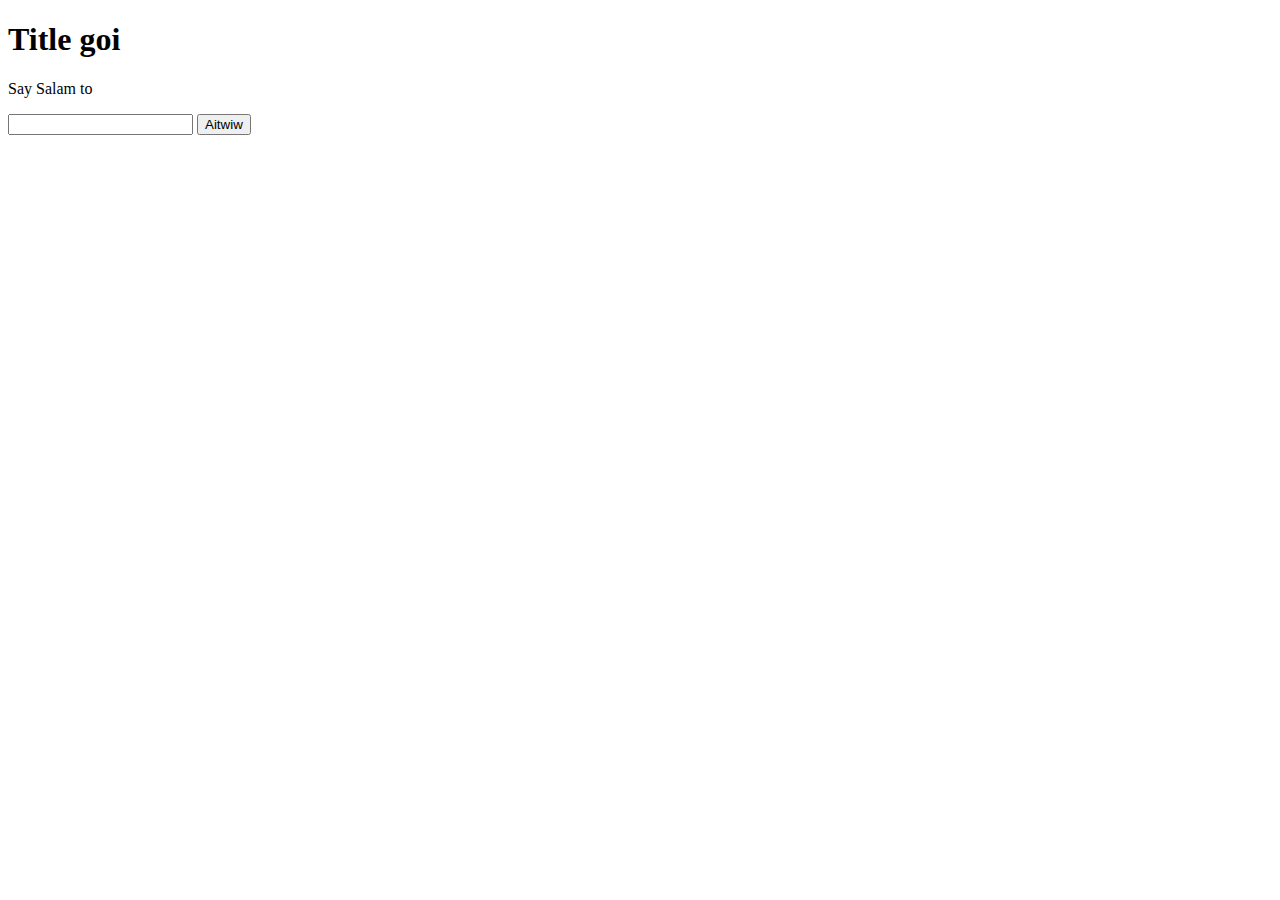
<file: javasik/index.html>
<!DOCTYPE html>
<html>
<head>
	<title>ggg</title>
	<script src="js/scriptik.js"></script>
</head>
<body>
	<h1 id="title">Title goi</h1>
	<p>Say Salam to</p>
	<input type="text" id="name">
	<button>Aitwiw</button>

	<p id="content"></p>
</body>
</html>
</file>
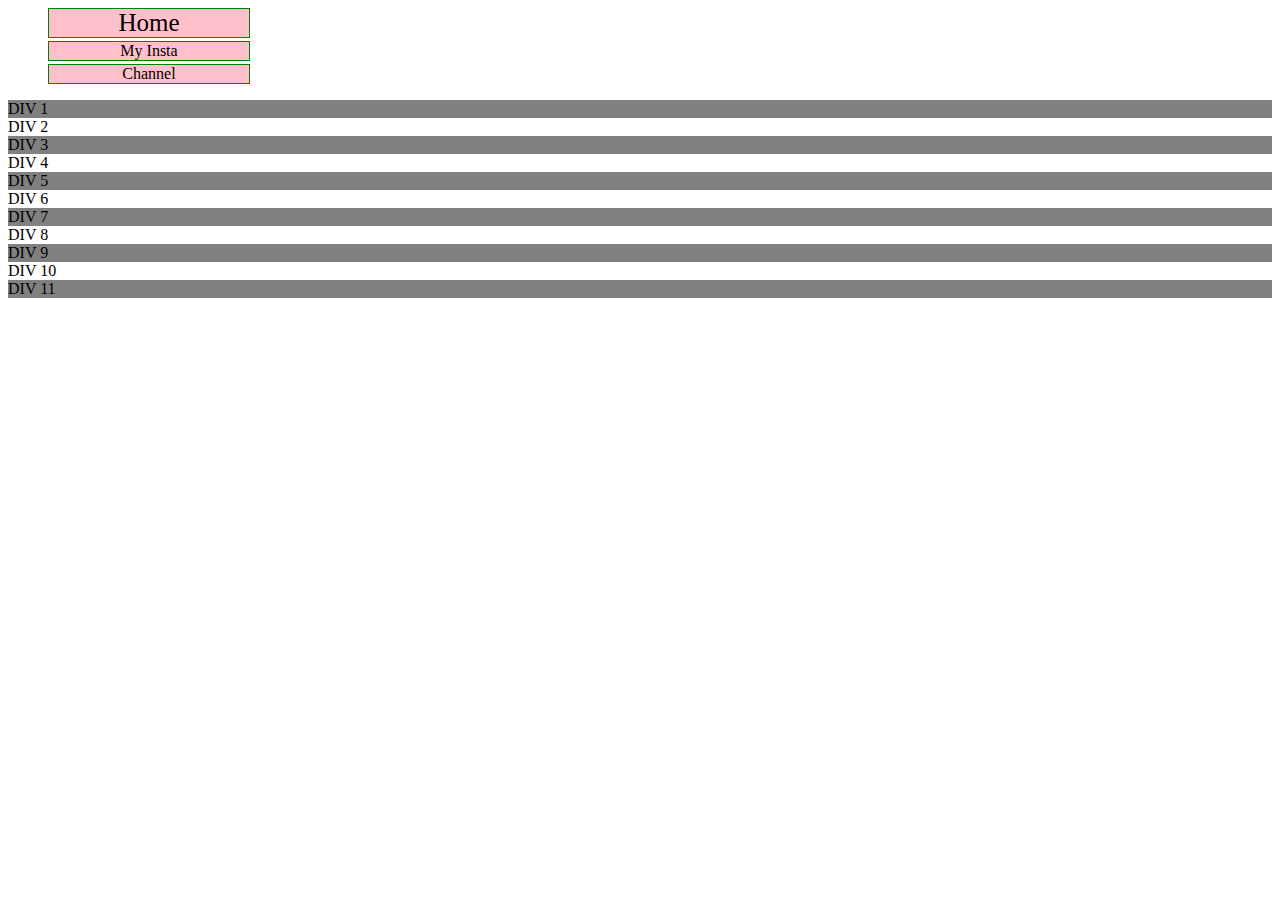
<file: site/kek.html>
<html>
<head>
	<title>bachaqueros</title>
</head>
<style>
	section li{
		list-style: none;
	}
	a:link, a:visited {
		text-decoration: none;
		background-color: pink;
		border: 1px solid green;
		color: black;
		display: block;
		text-align: center;
		width:200px;
		margin-bottom: 3px;
	}
	a:hover{
		background-color: green;
		color: yellow;
	}
	a:active{
		background-color: red;
		color: black;
	}
	section li:nth-child(1){
		font-size: 25px;
	}
	section div:nth-child(odd){
		background-color: gray;
	}
	section div:hover{
		background-color: green;
		cursor:pointer;
	}
	section div:nth-child(7):hover{
		background-color: blue;
		cursor: pointer;
	}
</style>
<body>
	<section>
		<ul>
			<li><a href = "https://bachaquer.github.io/esek/">Home</a></li>
			<li><a href = "https://www.instagram.com/bachaquer/" target="_blank">My Insta</a></li>
			<li><a href="https://t.me/communityofunity" target="_blank">Channel</a></li>
		</ul>
	</section>
<section>
	<div>DIV 1</div>
	<div>DIV 2</div>
	<div>DIV 3</div>
	<div>DIV 4</div>
	<div>DIV 5</div>
	<div>DIV 6</div>
	<div>DIV 7</div>
	<div>DIV 8</div>
	<div>DIV 9</div>
	<div>DIV 10</div>
	<div>DIV 11</div>
</section>
</body>
</html>
</file>
